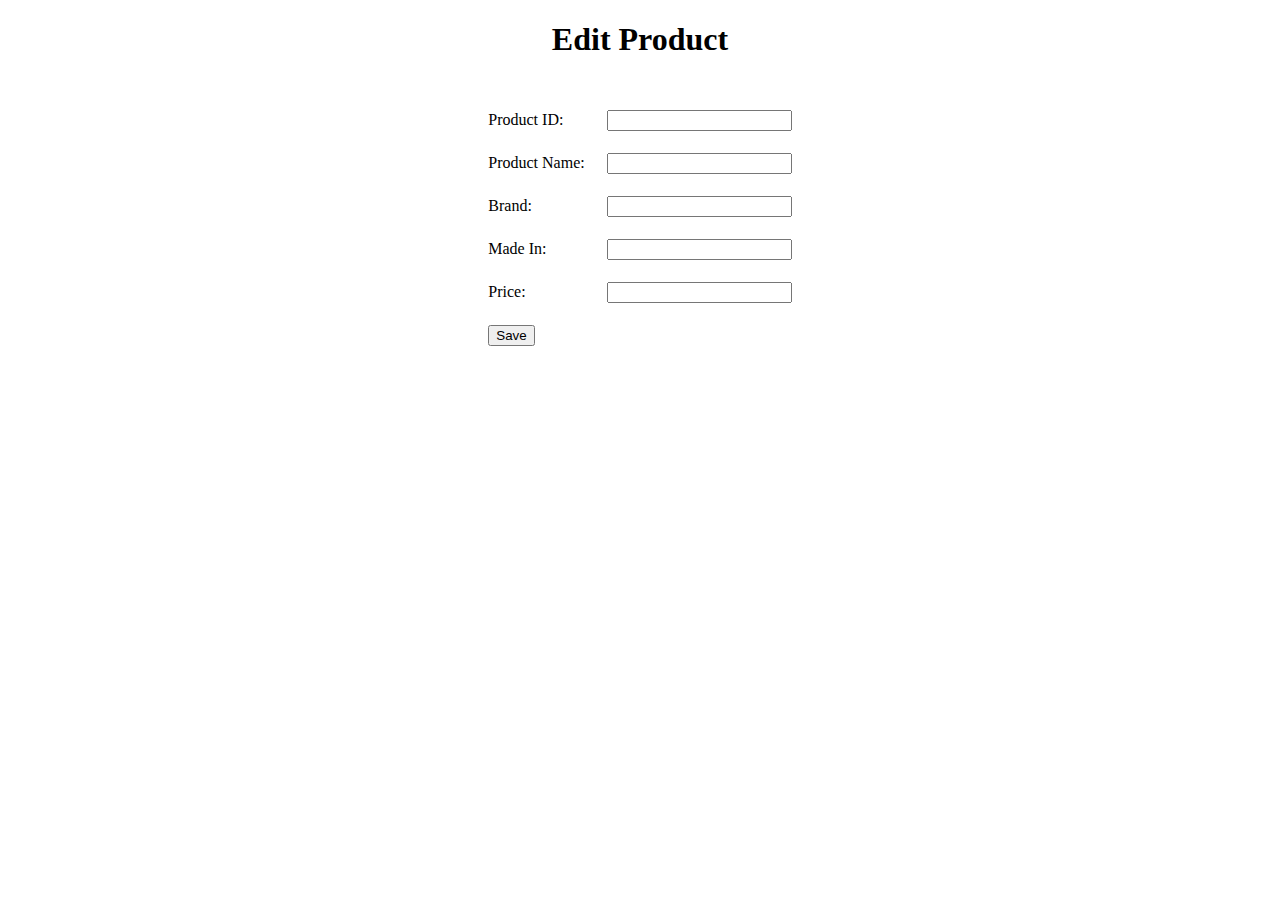
<file: Carpeta2/cajactividadFinal/src/main/resources/templates/edit_product.html>
<!DOCTYPE html>
<html xmlns="http://www.w3.org/1999/xhtml"
	xmlns:th="http://www.thymeleaf.org">
<head>
<meta charset="utf-8" />
<title>Edit Product</title>
</head>
<body>
	<div align="center">
		<h1>Edit Product</h1>
		<br />
		<form action="#" th:action="@{/save}" th:object="${product}"
			method="post">

			<table border="0" cellpadding="10">
				<tr>				
					<td>Product ID:</td>
					<td>
						<input type="text" th:field="*{id}" readonly="readonly" />
					</td>
				</tr>			
				<tr>				
					<td>Product Name:</td>
					<td>
						<input type="text" th:field="*{name}" />
					</td>
				</tr>
				<tr>
					<td>Brand:</td>
					<td><input type="text" th:field="*{brand}" /></td>
				</tr>
				<tr>
					<td>Made In:</td>
					<td><input type="text" th:field="*{madein}" /></td>
				</tr>
				<tr>
					<td>Price:</td>
					<td><input type="text" th:field="*{price}" /></td>
				</tr>								
				<tr>
					<td colspan="2"><button type="submit">Save</button> </td>
				</tr>
			</table>
		</form>
	</div>
</body>
</html>
</file>
